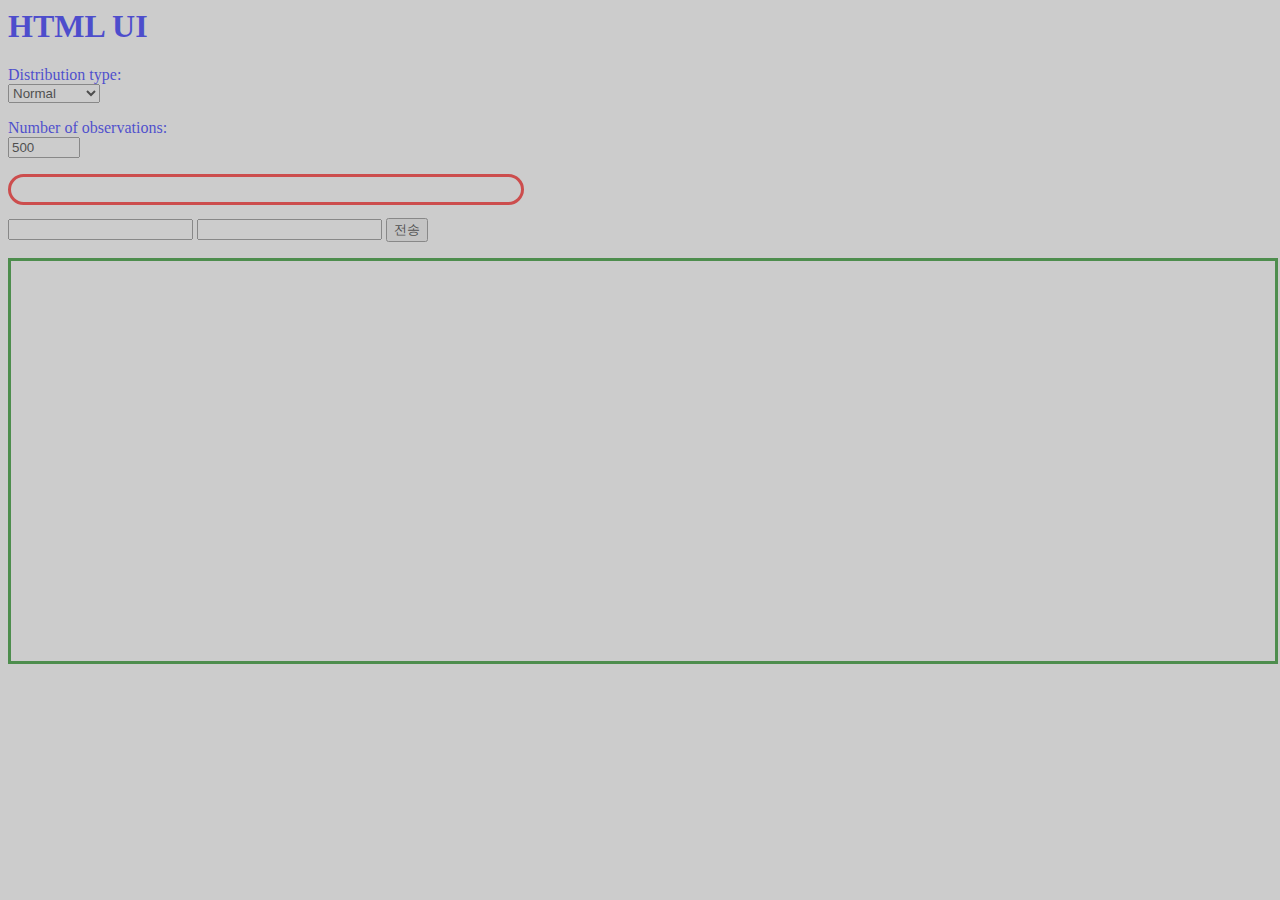
<file: R-script/shiny/app8/www/index.html>
<html>

<head>
  <script src="shared/jquery.js" type="text/javascript"></script>
  <script src="shared/shiny.js" type="text/javascript"></script>
  <link rel="stylesheet" type="text/css" href="shared/shiny.css"/> 
  <style>
      body{color:blue;}
      #summary{
          width:500px;
          border:3px solid red;
          padding:5px;
          border-radius:20px;
      }
      .shiny-plot-output{
          border: 3px solid green;
          width:98%;
          height:400px;
          
      }
  </style>
  <script>
      
      function data_check(){
          if($('#id').val()==''){
            alert('ID를 입력하세요')
            $('#id').focus();
            return false;
          }
          if($('#pwd').val()==''){
              alert('패스워드를 입력하세요')
              $('#pwd').focus();
              return false;
          } 
      }
  </script>
</head>
 
<body>

  <h1>HTML UI</h1>
 
  <p>
    <label>Distribution type:</label><br />
    <select name="dist">
      <option value="norm">Normal</option>
      <option value="unif">Uniform</option>
      <option value="lnorm">Log-normal</option>
      <option value="exp">Exponential</option>
    </select> 
  </p>
 
  <p>
 
    <label>Number of observations:</label><br /> 
    <input type="number" name="n" value="500" min="1" max="1000" />

  </p>
 
  <pre id="summary" class="shiny-text-output"></pre> 
  
  <form name='frm'>
      
      <input type='text' name='id' id='id' />
      <input type='password' name='pwd' id='pwd'/>
      <input type='submit' value='전송' onclick='return data_check()'/>
      
  </form>
  
  <div id="plot" class="shiny-plot-output" 
       style="width: 100%; height: 400px"></div> 
  
  <div id="table" class="shiny-html-output"></div>
 
</body>
</html>
</file>
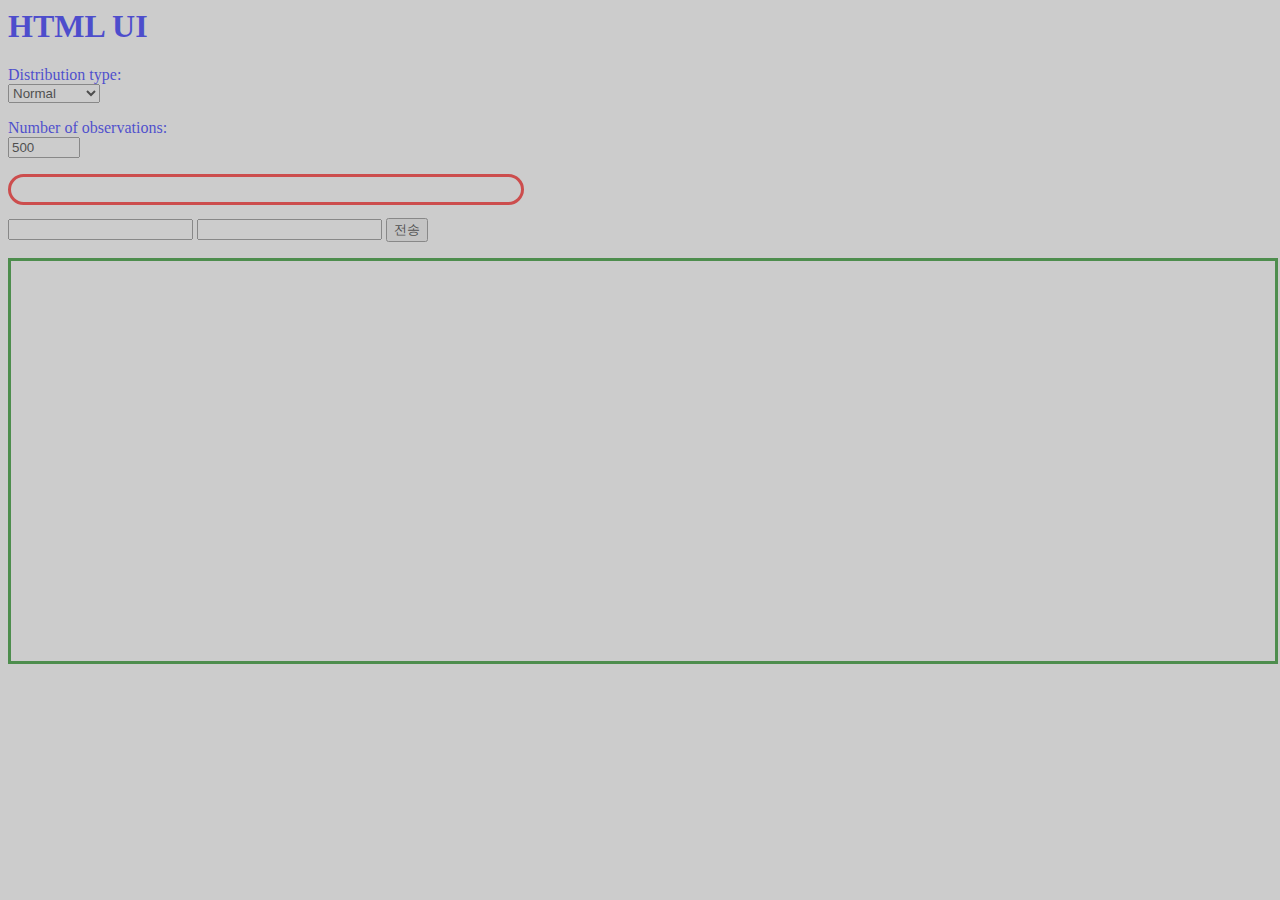
<file: R-script/shiny/app9/www/index.html>
<html>

<head>
  <script src="shared/jquery.js" type="text/javascript"></script>
  <script src="shared/shiny.js" type="text/javascript"></script>
  <link rel="stylesheet" type="text/css" href="shared/shiny.css"/> 
  <link rel='stylesheet' type="text/css" href="shared/design.css" />
  <script src="shared/check.js" type="text/javascript"></script>

      
</head>
 
<body>

  <h1>HTML UI</h1>
 
  <p>
    <label>Distribution type:</label><br />
    <select name="dist">
      <option value="norm">Normal</option>
      <option value="unif">Uniform</option>
      <option value="lnorm">Log-normal</option>
      <option value="exp">Exponential</option>
    </select> 
  </p>
 
  <p>
 
    <label>Number of observations:</label><br /> 
    <input type="number" name="n" value="500" min="1" max="1000" />

  </p>
 
  <pre id="summary" class="shiny-text-output"></pre> 
  
  <form name='frm'>
      
      <input type='text' name='id' id='id' />
      <input type='password' name='pwd' id='pwd'/>
      <input type='submit' value='전송' onclick='return data_check()'/>
      
  </form>
  
  <div id="plot" class="shiny-plot-output" 
       style="width: 100%; height: 400px"></div> 
  
  <div id="table" class="shiny-html-output"></div>
 
</body>
</html>
</file>
<file: R-script/shiny/app8/www/shared/shiny.css>
/* This is necessary so that an empty verbatimTextOutput slot
is the same height as a non-empty one (only important when
* placeholder = TRUE) */
pre.shiny-text-output:empty::before {
  content: " ";
}

pre.shiny-text-output.noplaceholder:empty {
  margin: 0;
  padding: 0;
  border-width: 0;
  height: 0;
}

#shiny-disconnected-overlay {
  position: fixed;
  top: 0;
  bottom: 0;
  left: 0;
  right: 0;
  background-color: #999;
  opacity: 0.5;
  overflow: hidden;
  z-index: 99998;
  pointer-events: none;
}

.table.shiny-table > thead > tr > th,
.table.shiny-table > tbody > tr > th,
.table.shiny-table > tfoot > tr > th,
.table.shiny-table > thead > tr > td,
.table.shiny-table > tbody > tr > td,
.table.shiny-table > tfoot > tr > td {
  padding-left: 12px;
  padding-right: 12px ;
}

.shiny-table.spacing-xs > thead > tr > th,
.shiny-table.spacing-xs > tbody > tr > th,
.shiny-table.spacing-xs > tfoot > tr > th,
.shiny-table.spacing-xs > thead > tr > td,
.shiny-table.spacing-xs > tbody > tr > td,
.shiny-table.spacing-xs > tfoot > tr > td {
  padding-top: 3px;
  padding-bottom: 3px;
}

.shiny-table.spacing-s > thead > tr > th,
.shiny-table.spacing-s > tbody > tr > th,
.shiny-table.spacing-s > tfoot > tr > th,
.shiny-table.spacing-s > thead > tr > td,
.shiny-table.spacing-s > tbody > tr > td,
.shiny-table.spacing-s > tfoot > tr > td {
  padding-top: 5px;
  padding-bottom: 5px;
}

.shiny-table.spacing-m > thead > tr > th,
.shiny-table.spacing-m > tbody > tr > th,
.shiny-table.spacing-m > tfoot > tr > th,
.shiny-table.spacing-m > thead > tr > td,
.shiny-table.spacing-m > tbody > tr > td,
.shiny-table.spacing-m > tfoot > tr > td {
  padding-top: 8px;
  padding-bottom: 8px;
}

.shiny-table.spacing-l > thead > tr > th,
.shiny-table.spacing-l > tbody > tr > th,
.shiny-table.spacing-l > tfoot > tr > th,
.shiny-table.spacing-l > thead > tr > td,
.shiny-table.spacing-l > tbody > tr > td,
.shiny-table.spacing-l > tfoot > tr > td {
  padding-top: 10px;
  padding-bottom: 10px;
}

.shiny-table .NA {
  color: #909090;
}

.shiny-output-error {
  color: red;
  white-space: pre-wrap;
}
.shiny-output-error:before {
  content: 'Error: ';
  font-weight: bold;
}
.shiny-output-error-validation {
  color: #888;
}
.shiny-output-error-validation:before {
  content: '';
  font-weight: inherit;
}

.recalculating {
  opacity: 0.3;
  transition: opacity 250ms ease 500ms;
  -moz-transition: opacity 250ms ease 500ms;
  -webkit-transition: opacity 250ms ease 500ms;
  -o-transition: opacity 250ms ease 500ms;
}

.slider-animate-container {
  text-align: right;
  margin-top: -9px;
}
.slider-animate-button {
  opacity: 0.5;
}
.slider-animate-button .pause {
  display: none;
}
.slider-animate-button.playing .pause {
  display: inline;
}
.slider-animate-button .play {
  display: inline;
}
.slider-animate-button.playing .play {
  display: none;
}

.progress.shiny-file-input-progress {
  visibility: hidden;
}
.progress.shiny-file-input-progress .progress-bar.bar-danger {
  -webkit-transition: none;
  -moz-transition: none;
  -o-transition: none;
  transition: none;
}
/* Make sure the filename doesn't extend past the bounds of the container */
.shiny-input-container input[type=file] {
  overflow: hidden;
  max-width: 100%;
}

/* Old-style progress */
.shiny-progress-container {
  position: fixed;
  top: 0px;
  width: 100%;
  /* Make sure it draws above all Bootstrap components */
  z-index: 2000;
}

.shiny-progress .progress {
  position: absolute;
  width: 100%;
  top: 0px;
  height: 3px;
  margin: 0px;
}

.shiny-progress .bar {
  opacity: 0.6;
  transition-duration: 250ms;
}

.shiny-progress .progress-text {
  position: absolute;
  right: 10px;
  height: 24px;
  width: 240px;
  background-color: #eef8ff;
  margin: 0px;
  padding: 2px 3px;
  opacity: 0.85;
}

.shiny-progress .progress-text .progress-message {
  padding: 0px 3px;
  font-weight: bold;
  font-size: 90%;
}

.shiny-progress .progress-text .progress-detail {
  padding: 0px 3px;
  font-size: 80%;
}

/* New-style progress (uses notifications API) */
.shiny-progress-notification .progress {
  margin-bottom: 5px;
  height: 10px;
}

.shiny-progress-notification .progress-text .progress-message {
  font-weight: bold;
  font-size: 90%;
}

.shiny-progress-notification .progress-text .progress-detail {
  font-size: 80%;
}

.crosshair {
  cursor: crosshair;
}

.grabbable {
  cursor: grab;
  cursor: -moz-grab;
  cursor: -webkit-grab;
}

.grabbing {
  cursor: grabbing;
  cursor: -moz-grabbing;
  cursor: -webkit-grabbing;
}

.ns-resize {
  cursor: ns-resize;
}

.ew-resize {
  cursor: ew-resize;
}

.nesw-resize {
  cursor: nesw-resize;
}

.nwse-resize {
  cursor: nwse-resize;
}


/* Workaround for Qt, which doesn't use font fallbacks */
.qt pre, .qt code {
  font-family: monospace !important;
}

/* Workaround for Qt 5, which draws its own margins around checks and radios;
   overrides the top margin on these elements set by Bootstrap */
.qt5 .radio input[type="radio"],
.qt5 .checkbox input[type="checkbox"] {
  margin-top: 0px;
}

/* consistency with bootstrap.css for selectize.js */
.selectize-control {
  margin-bottom: 10px;
}

.shiny-frame {
  border: none;
}

.shiny-flow-layout>div {
  display: inline-block;
  vertical-align: top;
  padding-right: 12px;
  width: 220px;
}
.shiny-split-layout {
  width: 100%;
  white-space: nowrap;
}
.shiny-split-layout>div {
  display: inline-block;
  vertical-align: top;
  box-sizing: border-box;
  overflow: auto;
}

.shiny-input-panel {
  padding: 6px 8px;
  margin-top: 6px;
  margin-bottom: 6px;
  background-color: #f5f5f5;
  border: 1px solid #e3e3e3;
  border-radius: 2px;
}

/* For checkbox groups and radio buttons, bring the options closer to label,
   if label is present. */
.shiny-input-checkboxgroup label ~ .shiny-options-group,
.shiny-input-radiogroup label ~ .shiny-options-group {
  margin-top: -10px;
}

/* Checkbox groups and radios that are inline need less negative margin to
   separate from label. */
.shiny-input-checkboxgroup.shiny-input-container-inline label ~ .shiny-options-group,
.shiny-input-radiogroup.shiny-input-container-inline label ~ .shiny-options-group {
  margin-top: -1px;
}

/* Limit the width of inputs in the general case. */
.shiny-input-container:not(.shiny-input-container-inline) {
  width: 300px;
  max-width: 100%;
}

/* Don't limit the width of inputs in a sidebar. */
.well .shiny-input-container {
  width: auto;
}

/* Width of non-selectize select inputs */
.shiny-input-container > div > select:not(.selectized) {
  width: 100%;
}


#shiny-notification-panel {
  position: fixed;
  bottom: 0;
  right: 0;
  background-color: rgba(0,0,0,0);
  padding: 2px;
  width: 250px;
  z-index: 99999;
}

.shiny-notification {
  background-color: #e8e8e8;
  color: #333;
  border: 1px solid #ccc;
  border-radius: 3px;
  opacity: 0.85;
  padding: 10px 8px 10px 10px;
  margin: 2px;
}

.shiny-notification-message {
  color: #31708f;
  background-color: #d9edf7;
  border: 1px solid #bce8f1;
}

.shiny-notification-warning {
  color: #8a6d3b;
  background-color: #fcf8e3;
  border: 1px solid #faebcc;
}

.shiny-notification-error {
  color: #a94442;
  background-color: #f2dede;
  border: 1px solid #ebccd1;
}

.shiny-notification-close {
  float: right;
  font-weight: bold;
  font-size: 18px;
  bottom: 9px;
  position: relative;
  padding-left: 4px;
  color: #444;
  cursor: default;
}

.shiny-notification-close:hover {
  color: #000;
}

.shiny-notification-content-action a {
  color: rgb(51, 122, 183);
  text-decoration: underline;
  font-weight: bold;
}
</file>
<file: R-script/shiny/app9/www/shared/shiny.css>
/* This is necessary so that an empty verbatimTextOutput slot
is the same height as a non-empty one (only important when
* placeholder = TRUE) */
pre.shiny-text-output:empty::before {
  content: " ";
}

pre.shiny-text-output.noplaceholder:empty {
  margin: 0;
  padding: 0;
  border-width: 0;
  height: 0;
}

#shiny-disconnected-overlay {
  position: fixed;
  top: 0;
  bottom: 0;
  left: 0;
  right: 0;
  background-color: #999;
  opacity: 0.5;
  overflow: hidden;
  z-index: 99998;
  pointer-events: none;
}

.table.shiny-table > thead > tr > th,
.table.shiny-table > tbody > tr > th,
.table.shiny-table > tfoot > tr > th,
.table.shiny-table > thead > tr > td,
.table.shiny-table > tbody > tr > td,
.table.shiny-table > tfoot > tr > td {
  padding-left: 12px;
  padding-right: 12px ;
}

.shiny-table.spacing-xs > thead > tr > th,
.shiny-table.spacing-xs > tbody > tr > th,
.shiny-table.spacing-xs > tfoot > tr > th,
.shiny-table.spacing-xs > thead > tr > td,
.shiny-table.spacing-xs > tbody > tr > td,
.shiny-table.spacing-xs > tfoot > tr > td {
  padding-top: 3px;
  padding-bottom: 3px;
}

.shiny-table.spacing-s > thead > tr > th,
.shiny-table.spacing-s > tbody > tr > th,
.shiny-table.spacing-s > tfoot > tr > th,
.shiny-table.spacing-s > thead > tr > td,
.shiny-table.spacing-s > tbody > tr > td,
.shiny-table.spacing-s > tfoot > tr > td {
  padding-top: 5px;
  padding-bottom: 5px;
}

.shiny-table.spacing-m > thead > tr > th,
.shiny-table.spacing-m > tbody > tr > th,
.shiny-table.spacing-m > tfoot > tr > th,
.shiny-table.spacing-m > thead > tr > td,
.shiny-table.spacing-m > tbody > tr > td,
.shiny-table.spacing-m > tfoot > tr > td {
  padding-top: 8px;
  padding-bottom: 8px;
}

.shiny-table.spacing-l > thead > tr > th,
.shiny-table.spacing-l > tbody > tr > th,
.shiny-table.spacing-l > tfoot > tr > th,
.shiny-table.spacing-l > thead > tr > td,
.shiny-table.spacing-l > tbody > tr > td,
.shiny-table.spacing-l > tfoot > tr > td {
  padding-top: 10px;
  padding-bottom: 10px;
}

.shiny-table .NA {
  color: #909090;
}

.shiny-output-error {
  color: red;
  white-space: pre-wrap;
}
.shiny-output-error:before {
  content: 'Error: ';
  font-weight: bold;
}
.shiny-output-error-validation {
  color: #888;
}
.shiny-output-error-validation:before {
  content: '';
  font-weight: inherit;
}

.recalculating {
  opacity: 0.3;
  transition: opacity 250ms ease 500ms;
  -moz-transition: opacity 250ms ease 500ms;
  -webkit-transition: opacity 250ms ease 500ms;
  -o-transition: opacity 250ms ease 500ms;
}

.slider-animate-container {
  text-align: right;
  margin-top: -9px;
}
.slider-animate-button {
  opacity: 0.5;
}
.slider-animate-button .pause {
  display: none;
}
.slider-animate-button.playing .pause {
  display: inline;
}
.slider-animate-button .play {
  display: inline;
}
.slider-animate-button.playing .play {
  display: none;
}

.progress.shiny-file-input-progress {
  visibility: hidden;
}
.progress.shiny-file-input-progress .progress-bar.bar-danger {
  -webkit-transition: none;
  -moz-transition: none;
  -o-transition: none;
  transition: none;
}
/* Make sure the filename doesn't extend past the bounds of the container */
.shiny-input-container input[type=file] {
  overflow: hidden;
  max-width: 100%;
}

/* Old-style progress */
.shiny-progress-container {
  position: fixed;
  top: 0px;
  width: 100%;
  /* Make sure it draws above all Bootstrap components */
  z-index: 2000;
}

.shiny-progress .progress {
  position: absolute;
  width: 100%;
  top: 0px;
  height: 3px;
  margin: 0px;
}

.shiny-progress .bar {
  opacity: 0.6;
  transition-duration: 250ms;
}

.shiny-progress .progress-text {
  position: absolute;
  right: 10px;
  height: 24px;
  width: 240px;
  background-color: #eef8ff;
  margin: 0px;
  padding: 2px 3px;
  opacity: 0.85;
}

.shiny-progress .progress-text .progress-message {
  padding: 0px 3px;
  font-weight: bold;
  font-size: 90%;
}

.shiny-progress .progress-text .progress-detail {
  padding: 0px 3px;
  font-size: 80%;
}

/* New-style progress (uses notifications API) */
.shiny-progress-notification .progress {
  margin-bottom: 5px;
  height: 10px;
}

.shiny-progress-notification .progress-text .progress-message {
  font-weight: bold;
  font-size: 90%;
}

.shiny-progress-notification .progress-text .progress-detail {
  font-size: 80%;
}

.crosshair {
  cursor: crosshair;
}

.grabbable {
  cursor: grab;
  cursor: -moz-grab;
  cursor: -webkit-grab;
}

.grabbing {
  cursor: grabbing;
  cursor: -moz-grabbing;
  cursor: -webkit-grabbing;
}

.ns-resize {
  cursor: ns-resize;
}

.ew-resize {
  cursor: ew-resize;
}

.nesw-resize {
  cursor: nesw-resize;
}

.nwse-resize {
  cursor: nwse-resize;
}


/* Workaround for Qt, which doesn't use font fallbacks */
.qt pre, .qt code {
  font-family: monospace !important;
}

/* Workaround for Qt 5, which draws its own margins around checks and radios;
   overrides the top margin on these elements set by Bootstrap */
.qt5 .radio input[type="radio"],
.qt5 .checkbox input[type="checkbox"] {
  margin-top: 0px;
}

/* consistency with bootstrap.css for selectize.js */
.selectize-control {
  margin-bottom: 10px;
}

.shiny-frame {
  border: none;
}

.shiny-flow-layout>div {
  display: inline-block;
  vertical-align: top;
  padding-right: 12px;
  width: 220px;
}
.shiny-split-layout {
  width: 100%;
  white-space: nowrap;
}
.shiny-split-layout>div {
  display: inline-block;
  vertical-align: top;
  box-sizing: border-box;
  overflow: auto;
}

.shiny-input-panel {
  padding: 6px 8px;
  margin-top: 6px;
  margin-bottom: 6px;
  background-color: #f5f5f5;
  border: 1px solid #e3e3e3;
  border-radius: 2px;
}

/* For checkbox groups and radio buttons, bring the options closer to label,
   if label is present. */
.shiny-input-checkboxgroup label ~ .shiny-options-group,
.shiny-input-radiogroup label ~ .shiny-options-group {
  margin-top: -10px;
}

/* Checkbox groups and radios that are inline need less negative margin to
   separate from label. */
.shiny-input-checkboxgroup.shiny-input-container-inline label ~ .shiny-options-group,
.shiny-input-radiogroup.shiny-input-container-inline label ~ .shiny-options-group {
  margin-top: -1px;
}

/* Limit the width of inputs in the general case. */
.shiny-input-container:not(.shiny-input-container-inline) {
  width: 300px;
  max-width: 100%;
}

/* Don't limit the width of inputs in a sidebar. */
.well .shiny-input-container {
  width: auto;
}

/* Width of non-selectize select inputs */
.shiny-input-container > div > select:not(.selectized) {
  width: 100%;
}


#shiny-notification-panel {
  position: fixed;
  bottom: 0;
  right: 0;
  background-color: rgba(0,0,0,0);
  padding: 2px;
  width: 250px;
  z-index: 99999;
}

.shiny-notification {
  background-color: #e8e8e8;
  color: #333;
  border: 1px solid #ccc;
  border-radius: 3px;
  opacity: 0.85;
  padding: 10px 8px 10px 10px;
  margin: 2px;
}

.shiny-notification-message {
  color: #31708f;
  background-color: #d9edf7;
  border: 1px solid #bce8f1;
}

.shiny-notification-warning {
  color: #8a6d3b;
  background-color: #fcf8e3;
  border: 1px solid #faebcc;
}

.shiny-notification-error {
  color: #a94442;
  background-color: #f2dede;
  border: 1px solid #ebccd1;
}

.shiny-notification-close {
  float: right;
  font-weight: bold;
  font-size: 18px;
  bottom: 9px;
  position: relative;
  padding-left: 4px;
  color: #444;
  cursor: default;
}

.shiny-notification-close:hover {
  color: #000;
}

.shiny-notification-content-action a {
  color: rgb(51, 122, 183);
  text-decoration: underline;
  font-weight: bold;
}
</file>
<file: R-script/shiny/app9/www/shared/design.css>
body{color:blue;}
#summary{
width:500px;
border:3px solid red;
padding:5px;
border-radius:20px;
}
.shiny-plot-output{
    border: 3px solid green;
    width:98%;
    height:400px;
    
}
</file>
